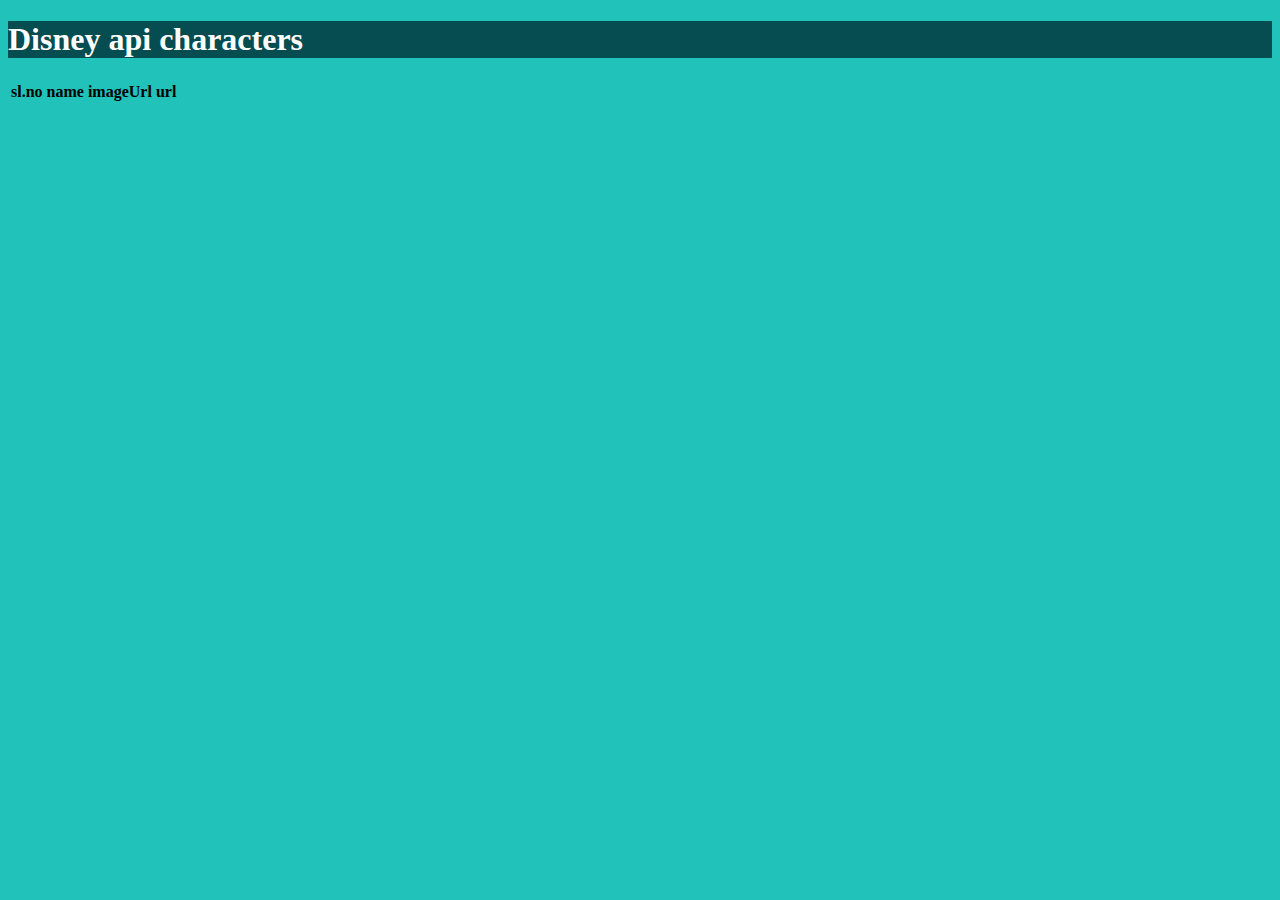
<file: DAY-19 TASK/TASK2/index.html>
<!DOCTYPE html>
<html lang="en">
<head>
    <meta charset="UTF-8">
    <meta http-equiv="X-UA-Compatible" content="IE=edge">
    <meta name="viewport" content="width=device-width, initial-scale=1.0">
    <title>Task2-Disney characters</title>
    <link href="https://cdn.jsdelivr.net/npm/bootstrap@5.2.3/dist/css/bootstrap.min.css" rel="stylesheet" integrity="sha384-rbsA2VBKQhggwzxH7pPCaAqO46MgnOM80zW1RWuH61DGLwZJEdK2Kadq2F9CUG65" crossorigin="anonymous">
     <link rel="stylesheet" href="style.css">
</head>
<body>
<h1 class="text-center">Disney api characters</h1>
<div class="container">
<table class="table table-bordered">
    <thead class="table-dark">
      <tr>
        <th scope="col">sl.no</th>
        <th scope="col">name</th>
        <th scope="col">imageUrl</th>
        <th scope="col">url</th>
      </tr>
    </thead>
    <tbody id="table_body">
      
      
    </tbody>
  </table>    
</div>

 <script src="script.js"></script>
</body>
</html>
</file>
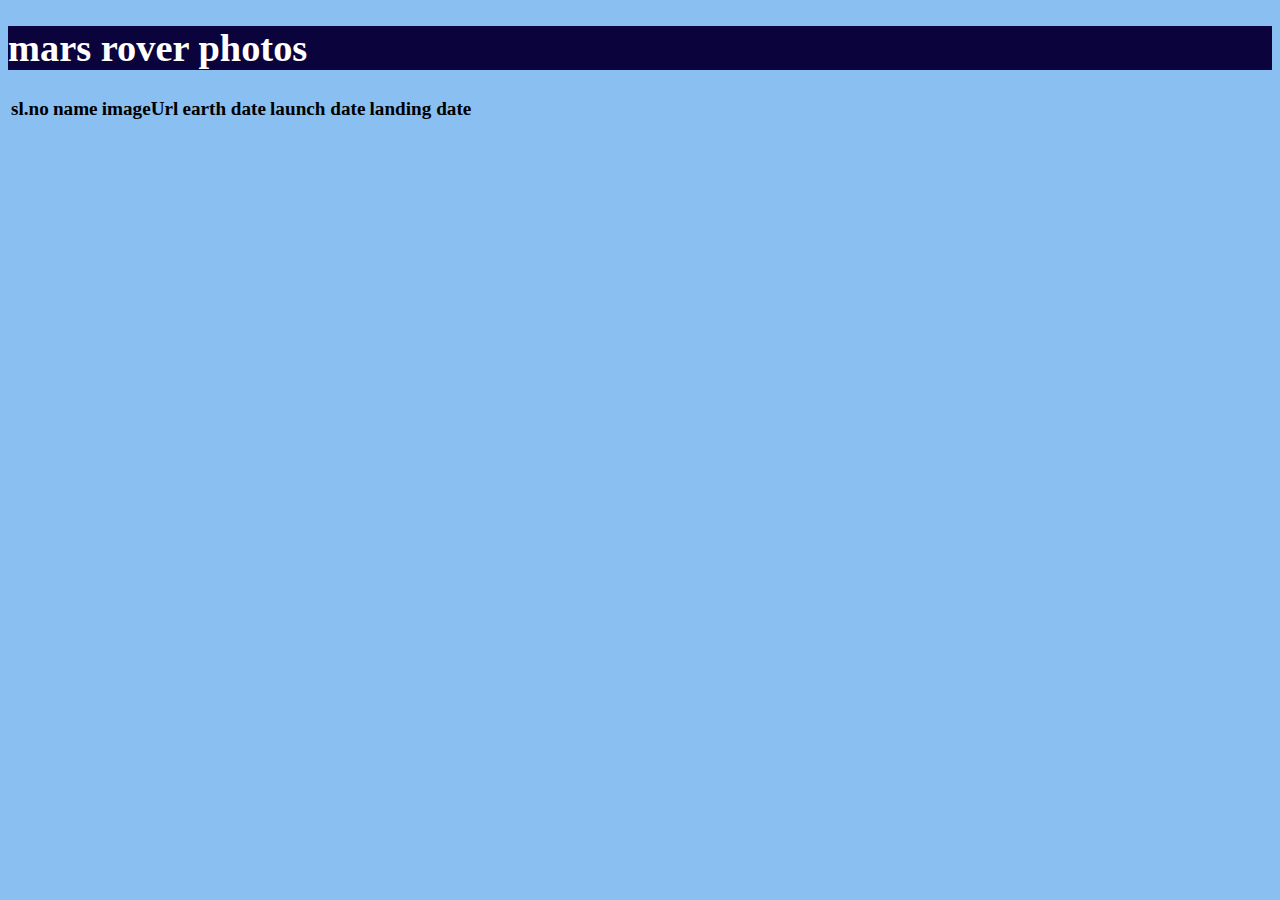
<file: DAY-19 TASK/TASK3/index.html>
<!DOCTYPE html>
<html lang="en">
<head>
    <meta charset="UTF-8">
    <meta http-equiv="X-UA-Compatible" content="IE=edge">
    <meta name="viewport" content="width=device-width, initial-scale=1.0">
    <title>task3-mars rover</title>
    <link href="https://cdn.jsdelivr.net/npm/bootstrap@5.2.3/dist/css/bootstrap.min.css" rel="stylesheet" integrity="sha384-rbsA2VBKQhggwzxH7pPCaAqO46MgnOM80zW1RWuH61DGLwZJEdK2Kadq2F9CUG65" crossorigin="anonymous">
     <link rel="stylesheet" href="style.css">
</head>
<body>
<h1 class="text-center">mars rover photos</h1>
<div class="container">
<table class="table table-bordered">
    <thead class="table-dark">
      <tr>
        <th scope="col">sl.no</th>
        <th scope="col">name</th>
        <th scope="col">imageUrl</th>
        <th scope="col">earth date</th>
        <th scope="col">launch date</th>
        <th scope="col">landing date</th>
      </tr>
    </thead>
    <tbody id="table_body">
      
      
    </tbody>
  </table>    
</div>

 <script src="script.js"></script>
</body>
</html>
</file>
<file: DAY-19 TASK/TASK2/style.css>
body{
    background-color: rgb(33, 194, 186);
}
h1{
    color: white;
    background-color: rgb(5, 77, 80);
    max-block-size: 150px;
}
</file>
<file: DAY-19 TASK/TASK3/style.css>
body{
    background-color: rgba(96, 168, 236, 0.74);
    font-size: larger;
}
h1{
    color: white;
    background-color: rgb(11, 3, 59);
    max-block-size: 150px;
}
table th image {

    height: 250px;
    width: 250px;
}
img {
    border-radius: 8px;
    height: 250px;
    object-fit: cover;
  }
</file>
